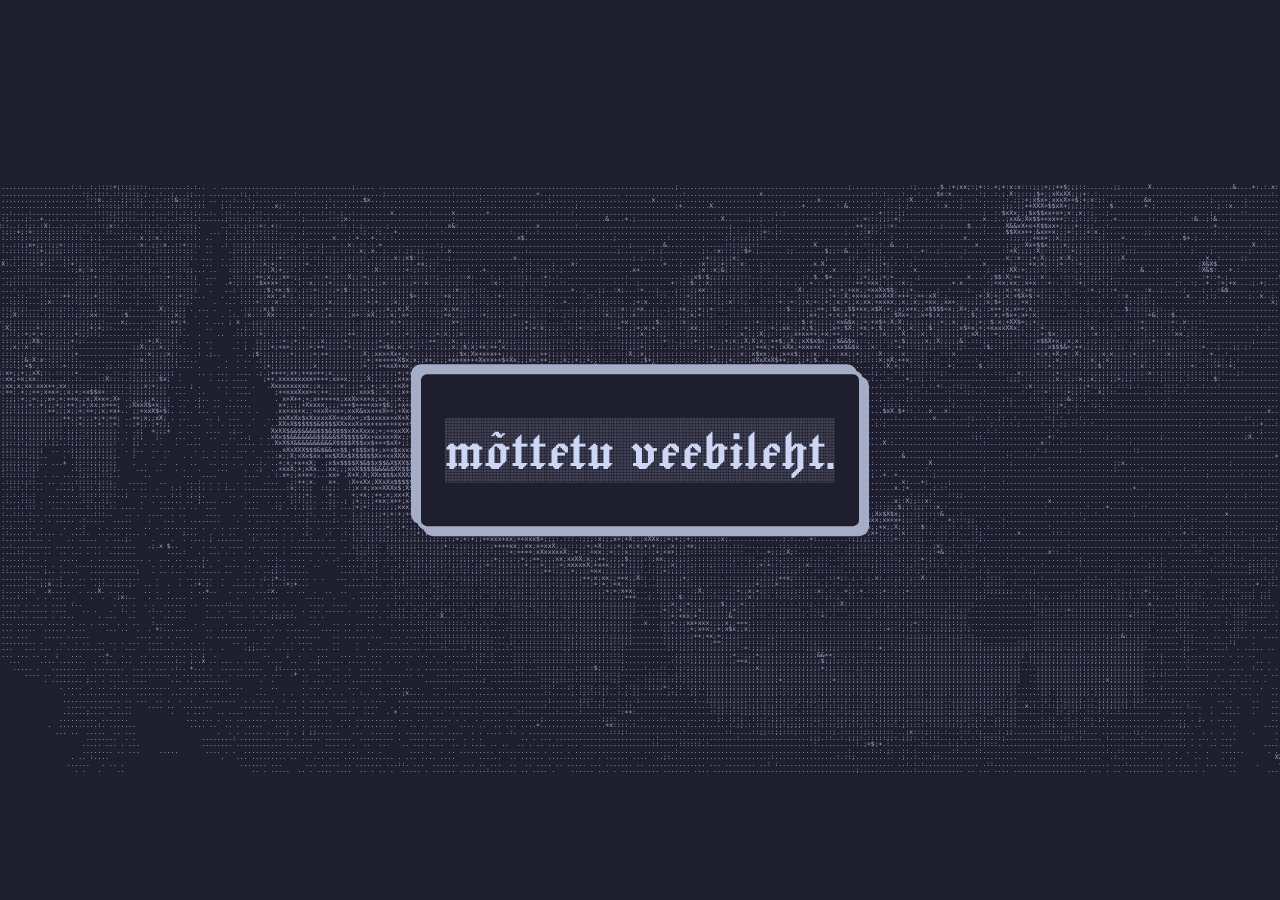
<file: index.html>
<!doctype html>
<html lang="et">
	<head>
		<meta charset="utf-8">
		<meta name="viewport" content="width=device-width, initial-scale=1">
		<title>mõttetu veebileht</title>
		<meta name="description" content="Ei noh nagu täeisti mõttetu">
		<link rel="preconnect" href="https://fonts.googleapis.com">
		<link rel="preconnect" href="https://fonts.gstatic.com" crossorigin>
		<link href="https://fonts.googleapis.com/css2?family=Jacquard+24+Charted&display=swap" rel="stylesheet">
		<link rel="stylesheet" href="style.css">
	</head>
	<body class="background">
		<div class="">
			<pre id="ascii-background" aria-hidden="true" class="center"></pre>

			<main class="">
				<button id="randomButton" class="absolute-center text-box charted gothic-font ascii-foreground">
						<div>
							<h1>mõttetu veebileht.</h1>
						</div>
				</button>
			</main>
		</div>
		<script src="js/main.js"></script>
	</body>
</html>
</file>
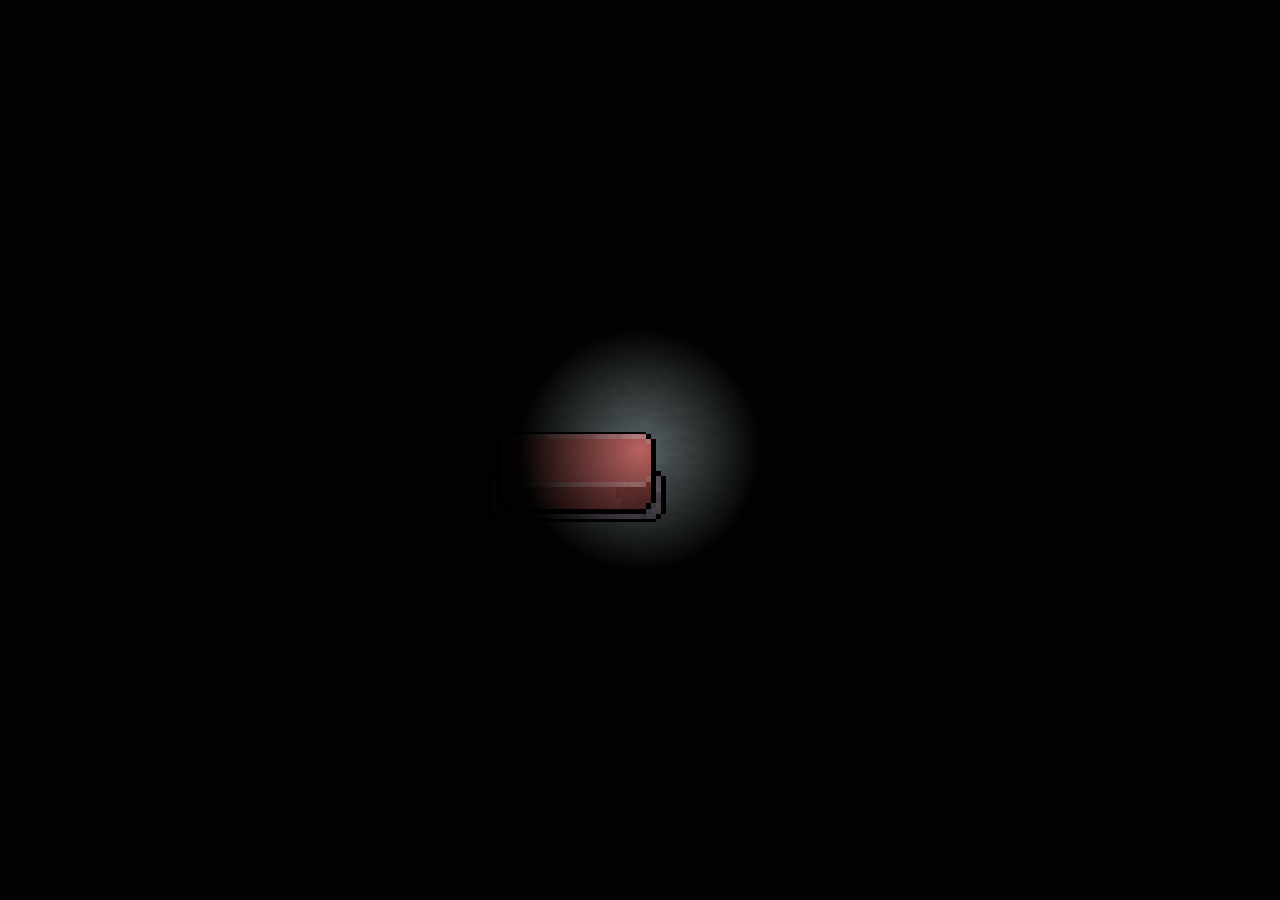
<file: karl/index.html>
<!DOCTYPE html>
<html lang="en">
<head>
    <meta charset="UTF-8">
    <meta name="viewport"  content="width=device-width, initial-scale=1.0, maximum-scale=1.0, user-scalable=no">
    <title>Karli leht</title>
    <link rel="stylesheet" href="../styles/style.css">
</head>
<body class="bg">
    
    
    <button class="button"></button>
    <div class="spookymode"></div>
    <div class="cow"></div>
    <script src="button.js"></script>
    <script src="flashlight.js"></script>
</body>
</html>
</file>
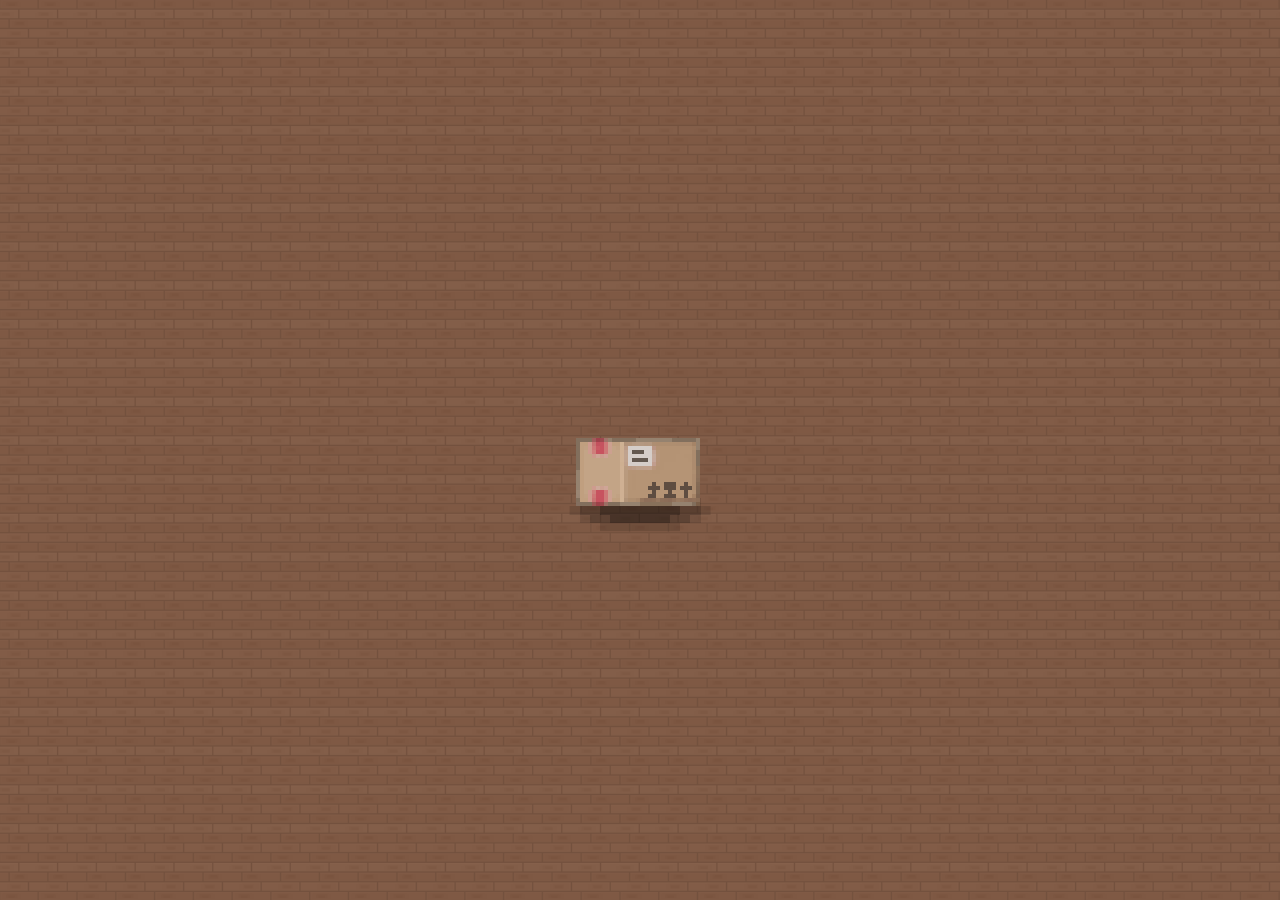
<file: konstantin/index.html>
<!DOCTYPE html>
<html>
	<head>
		<meta charset="utf-8">
		<meta name="viewport" content="width=device-width, initial-scale=1">
		<title>karp</title>
		<link rel="stylesheet" href="../styles/style.css">
	</head>
	<body id="floor" class="earthquake">

		<div id="box"><div class="box-sprite drop_from_above"></div></div>
		<div id="box-shadow"></div>
		<div id="cat" hidden><div class="sprite"></div></div>

		<script src="sprite-player.js"></script>
		<script src="box.js"></script>
		<script src="cat.js"></script>
	</body>
</html>
</file>
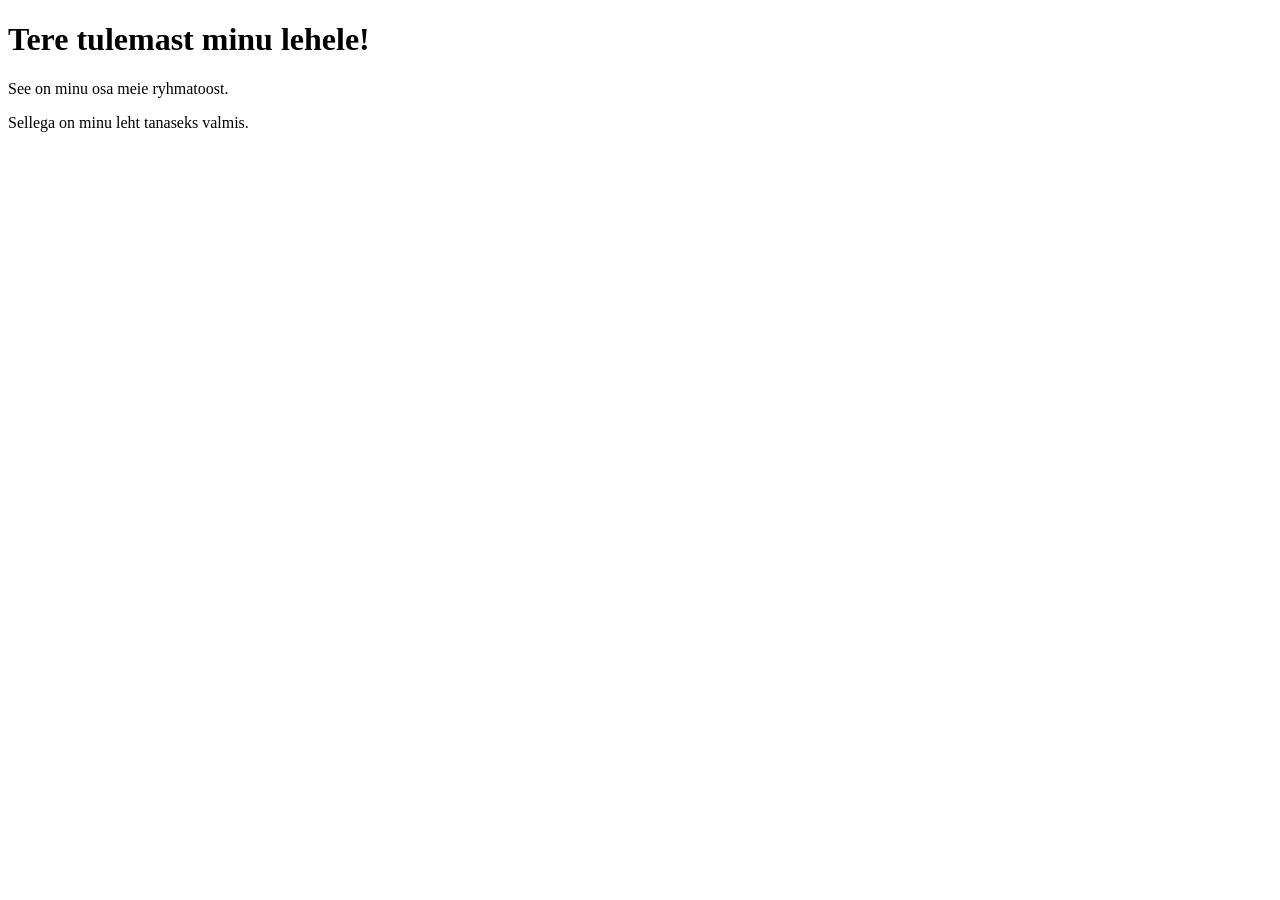
<file: jaan.html>
<!DOCTYPE html>
<html lang="et">
<head>
    <meta charset="UTF-8">
    <meta name="viewport" content="width=device-width, initial-scale=1.0">
    <title>Jaani leht</title>
</head>
<body>
    <h1>Tere tulemast minu lehele!</h1>
    <p>See on minu osa meie ryhmatoost.</p>
    <p>Sellega on minu leht tanaseks valmis.</p>
</body>
</html>
</file>
<file: style.css>
html,
body {
	width: 100%;
	height: 100%;
	margin: 0;
}

.background {
	background: #1e1e2e;
}

#ascii-background {
	position: fixed;
	inset: 0;
	z-index: 0;
	margin-top: 64px;
	padding: 0;
	font-family: monospace;
	font-size: calc(120vw / 240);
	line-height: 1;
	white-space: pre;
	overflow: hidden;
	color: #a6adc8;
	pointer-events: none;
	user-select: none;
}

.absolute-center {
	position: fixed;
	top: 50%;
	left: 50%;
	transform: translate(-50%, -50%);
}

.center {
	display: flex;
	justify-content: center;
	align-items: center;
}

.center-title {
	position: fixed;
	top: calc(50% - 150px);
	left: 50%;
	transform: translate(-50%, -50%)
}

.charted {
	font-synthesis: none;
	text-rendering: optimizeSpeed;
	-webkit-font-smoothing: none;
}

.gothic-font {
	font-family: "Jacquard 24 Charted", system-ui;
	font-weight: 400;
	font-style: normal;
	color: #cdd6f4;
}

.text-box {
	font-size: xx-large;
	max-width: 600px;
	padding-left: 24px;
	padding-right: 24px;
	border-radius: 10px;
	cursor: pointer;
	background: #1e1e2e;
	color: #cdd6f4;
	border: 4px solid #a6adc8;
	box-shadow: 6px 6px 0 #a6adc8, -6px -6px 0 #a6adc8;
}

.text-box:hover {
	box-shadow: 0px 0px 0 #a6adc8, 0px 0px 0 #a6adc8;
	translate: 6px 6px
}
</file>
<file: styles/style.css>
html,
body {
	width: 100%;
	height: 100%;
	margin: 0;
}

.background {
	background: #1e1e2e;
}

#ascii-background {
	position: fixed;
	inset: 0;
	z-index: 0;
	margin-top: 64px;
	padding: 0;
	font-family: monospace;
	font-size: calc(120vw / 240);
	line-height: 1;
	white-space: pre;
	overflow: hidden;
	color: #a6adc8;
	pointer-events: none;
	user-select: none;
}

.absolute-center {
	position: fixed;
	top: 50%;
	left: 50%;
	transform: translate(-50%, -50%);
}

.center {
	display: flex;
	justify-content: center;
	align-items: center;
}

.center-title {
	position: fixed;
	top: calc(50% - 150px);
	left: 50%;
	transform: translate(-50%, -50%)
}

.charted {
	font-synthesis: none;
	text-rendering: optimizeSpeed;
	-webkit-font-smoothing: none;
}

.gothic-font {
	font-family: "Jacquard 24 Charted", system-ui;
	font-weight: 400;
	font-style: normal;
	color: #cdd6f4;
}

.icon-font {
	font-family: "Yarndings 12", system-ui;
	font-weight: 400;
	font-style: normal;
	color: #cdd6f4;
}

.roboto-flex-font {
	font-family: "Roboto Flex", sans-serif;
	font-optical-sizing: auto;
	font-style: normal;
	font-weight: 800;
	font-stretch: 120%;
	color: #cdd6f4;
	font-variation-settings:
		"GRAD" 50,
		"XOPQ" 130,
		"YOPQ" 90,
		"XTRA" 480;
}

.ascii-foreground {
	background: #1e1e2e;
}

.text-box {
	font-size: xx-large;
	max-width: 600px;
	padding-left: 24px;
	padding-right: 24px;
	border-radius: 10px;
	cursor: pointer;
	color: #cdd6f4;
	border: 4px solid #a6adc8;
	box-shadow: 6px 6px 0 #a6adc8, -6px -6px 0 #a6adc8;
	
}

.text-box:hover {
	box-shadow: 0px 0px 0 #a6adc8, 0px 0px 0 #a6adc8;
	translate: 6px 6px
}

#cat {
	position: absolute;
	left: calc(50% - 64px);
	top:  calc(50% - 64px);
	width: 128px; height: 128px;
	transition: left .35s ease-out, top .35s ease-out;
}

.sprite {
	width: 32px; height: 32px;        /* one frame size*/
	background: url("../assets/cat.png") no-repeat;
	image-rendering: pixelated;
	transform: scale(4);
	transform-origin: top left;
}

[hidden] {
	display: none !important;
}

#floor {
	--shake: 12px;                       /* earthquake strength */
}
 
/* The floor is drawn on a pseudo-element, not on the body itself, so shaking it moves only
   the background. Everything else on the page (cat, box, text) stays still. */
#floor::before {
	content: "";
	position: fixed;
	inset: calc(var(--shake) * -2); 
	z-index: -1;
	pointer-events: none;
	background: url("../assets/floor.png");
	background-size: calc(100vw / 33);
	background-position: calc(var(--shake) * 2) calc(var(--shake) * 2);
}

#floor::before {
	animation: earthquake 0.6s steps(1, end) 1.85s both;
}
 
@keyframes earthquake {
	0%   { translate: 0 0; }
	10%  { translate: calc(var(--shake) * -1)   calc(var(--shake) * 0.5); }
	20%  { translate: calc(var(--shake) * 0.9)  calc(var(--shake) * -1); }
	30%  { translate: calc(var(--shake) * -0.8) calc(var(--shake) * -0.4); }
	40%  { translate: calc(var(--shake) * 0.6)  calc(var(--shake) * 0.7); }
	55%  { translate: calc(var(--shake) * -0.4) calc(var(--shake) * -0.3); }
	70%  { translate: calc(var(--shake) * 0.25) calc(var(--shake) * 0.2); }
	85%  { translate: calc(var(--shake) * -0.1) 0; }
	100% { translate: 0 0; }
}




/* ---- box (clicked to reveal the cat) ---- */


:root {
	--drop-time: 2s;                     /* box fall duration, shared with the box's shadow */
}

#box {
	--drop-distance: calc(50vh + 64px);
	animation: drop-from-above var(--drop-time) ease-in-out both;
	position: absolute;
	left: calc(50% - 64px);
	top:  calc(50% - 64px);
	width: 128px; height: 128px;
	cursor: pointer;
}

.box-sprite {
	width: 32px; height: 32px;       /* one frame size */
	background: url("../assets/box.png") no-repeat;
	image-rendering: pixelated;
	transform: scale(4);
	transform-origin: top left;
}

@keyframes drop-from-above {
	0% {
		translate: 0 calc(var(--drop-distance) * -1.10);
	}
	25% {
		translate: 0 calc(var(--drop-distance) * -1);
	}

	80% {
		translate: 0 calc(var(--drop-distance) * -0.5);
	}
	100% {
		translate: 0 0;
	}
}

#box { z-index: 1; }
#cat { z-index: 2; }

#cat:not([hidden]) {
	animation: jump-out 0.8s ease-out;
}
 
@keyframes jump-out {
	0% {
		translate: 0 0;
		z-index: 0;
	}
	33% {
		translate: 0 0;
		z-index: 0;
	}
	66% {
		translate: 0 -100px;
		z-index: 2;
	}
	100% {
		translate: 0 0;
		z-index: 2;
	}
}

#box.fade-out {
	animation: fade-out 0.8s ease-out;
	pointer-events: none;
}
 
@keyframes fade-out {
	0% {
		opacity: 1;
		visibility: visible;
		translate: 0 0;
	}
	50% {
		opacity: 1;
		visibility: visible;
		translate: 0 0;
	}
	60% {
		opacity: 0.9;
		visibility: visible;
		translate: 0 25px;
	}
	100% {
		opacity: 0;
		visibility: hidden;
		translate: 0 25px;
	}
}


/* ---- box shadow ---- */

/* Same pixel shadow as the cat's (cat.js publishes it as --pixel-shadow), twice as big.
   Cat shadow = 55% x 16% of its 128px frame; centre 28.16px above the frame's bottom.
   The box shares the cat's frame size and position, so the centre is 50% + 35.84px. */
#box-shadow {
	position: absolute;
	left: 50%;
	top: calc(50% + 35.84px);
	width:  calc(128px * 0.55 * 2);
	height: calc(128px * 0.16 * 2);
	translate: -50% 10%;
	background-image: var(--pixel-shadow);
	background-size: 100% 100%;
	image-rendering: pixelated;
	pointer-events: none;
	z-index: 0;                          /* under the box (1) and the cat (2) */
	animation: box-shadow-in var(--drop-time) ease-in-out both;
	
}

/* Same keyframe offsets and easing as drop-from-above, so the shadow grows in step with the fall.
   Halfway down (80%) it matches the cat's shadow while grabbed (scale .55, opacity .5);
   on landing it is full size. */
@keyframes box-shadow-in {
	0%   { scale: 0.1;  opacity: 0; }
	25%  { scale: 0.1;  opacity: 0; }
	80%  { scale: 0.55; opacity: 0.5; }
	100% { scale: 1;    opacity: 1; }
}

/* fades together with the box (same timing as fade-out; the shadow doesn't sink with it) */
#box.fade-out + #box-shadow {
	animation: box-shadow-out 0.8s ease-out both;
}

@keyframes box-shadow-out {
	0%   { opacity: 1; visibility: visible; }
	50%  { opacity: 1; visibility: visible; }
	60%  { opacity: 0.9; visibility: visible; }
	100% { opacity: 0; visibility: hidden; }
}
/*tuleb commentid eestikeelseks muuta*/
/*generates the background for the flashlight website */
.bg {
	margin: 0;
	min-height: 100vh;
	background: url("../assets/floor2.png") repeat;
	background-size: 64px;
	cursor:var(--reveal, none);
}
/*the button for the flashlight website */
.button {
	width: 180px;
	height: 90px;
	position: fixed;
	border: none;
	padding: 0;
	cursor: pointer;
	background: url("../assets/button.png") no-repeat;
	background-position: -550px -255px;
	background-size: 1520px 770px;
	image-rendering: pixelated;
	overflow: hidden;
}
/*when hovering over the button it moves the sprite sheet to the pressed down button */
.button:hover {
	background-position: -790px -255px;
}
/*Overlays the entire screen with darkness, except around the cursor. Deafult flashlight coordinates are set to be in the middle of the screen. Updates the flashlight coordinates via flashlight.js */
.spookymode {
	position: fixed;
	inset: 0;
	min-height: 100vh;
	min-width: 100%;
	z-index: 9999;
	background: radial-gradient(circle var(--z,150px) at var(--x,50%) var(--y,50%), transparent var(--clear,0%), rgba(0,0,0,0.98) 80%);
	pointer-events: none;
}

.cow {
	width: 160px;
	height: 160px;
	position:fixed;
	background: url("../assets/cow.png") no-repeat;
	background-size: contain;
	image-rendering: pixelated;
	border: none;
	padding: 0;
	display: none;
	animation: slide-down 1s, flip 3s;
	overflow: hidden;
	
}
/*lehm lendab ringikujuliselt*/
@keyframes flip {
	
	from { transform: rotateZ(1440deg) translateY(400%)}
}
</file>
